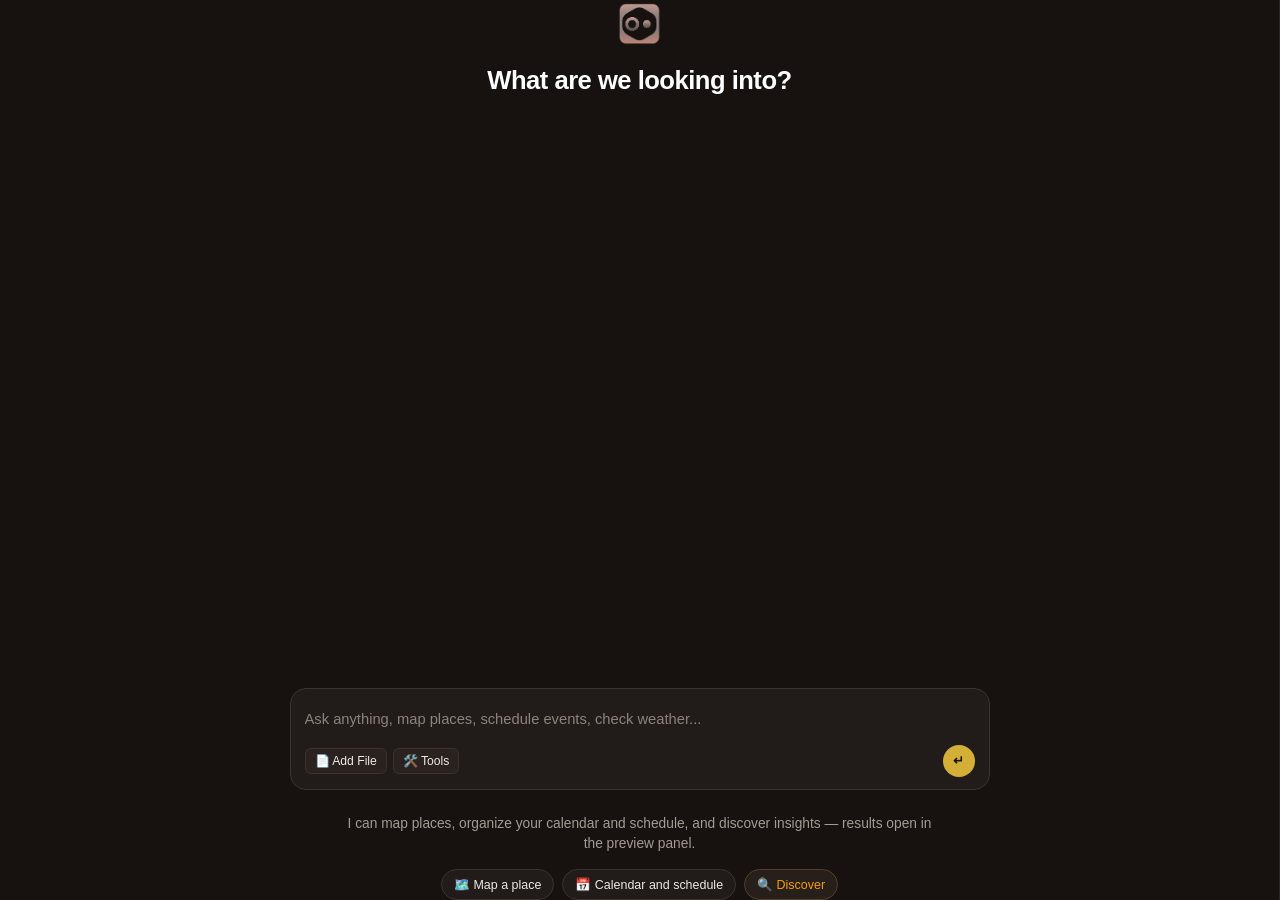
<file: app/index.html>
<!DOCTYPE html>
<html lang="en">
<head>
  <meta charset="UTF-8" />
  <meta name="viewport" content="width=device-width, initial-scale=1.0" />
  <title>LifeguideAssist - Autonomous AI Agent</title>
  <link rel="stylesheet" href="./style.css" />
</head>
<body>
  <div class="app-viewport" id="appViewport">
    <!-- Main Workspace -->
    <div class="workspace-main" id="workspaceMain">
      <!-- Logo Box for Initial State -->
      <div class="logo-box" id="logoBox">
        <img
          src="./LifeguideAssist_Logo__4_-removebg-preview.png"
          onerror="this.src='./logo.png'"
          alt="LifeguideAssist Logo"
          class="logo-svg"
          style="width: 52px; height: 52px; object-fit: contain;"
        />
      </div>
      <h1 id="mainTitle">What are we looking into?</h1>

      <!-- Full-width Chat Scroll Area -->
      <div class="chat-scroll-area" id="chatScrollArea">
        <div class="chat-top-fade-mask"></div>

        <div class="chat-messages-container">
          <div class="chat-history" id="chatHistory"></div>

          <!-- Thinking Indicator -->
          <div class="msg-row assistant-row" id="thinkingIndicator" style="display: none;">
            <div class="ai-avatar-badge" title="LifeguideAssist">
              <img
                src="./logo.png"
                onerror="this.src='./LifeguideAssist_Logo__4_-removebg-preview.png'"
                alt="LifeguideAssist"
                class="ai-avatar-svg"
                style="width: 32px; height: 32px; object-fit: contain;"
              />
            </div>
            <div class="msg-body">
              <div class="thinking-box">
                <span class="thinking-text">Thinking...</span>
                <span class="thinking-toggle-label">(evaluating context)</span>
              </div>
            </div>
          </div>
        </div>

        <!-- Prompt Timeline Rail -->
        <div class="prompt-timeline-rail" id="promptTimelineRail" style="display: none;">
          <div class="timeline-lines-viewport" id="timelineLinesViewport"></div>
        </div>
      </div>

      <!-- Input Container Wrapper -->
      <div class="input-container-wrapper" id="inputContainerWrapper">
        <!-- Suggested Prompts Bar -->
        <div class="suggestions-prompt-container" id="suggestionsContainer" style="display: none;">
          <button class="tool-btn" id="scrollLeftBtn" style="padding: 2px 6px; border-radius: 50%;">‹</button>
          <div class="suggestions-scroll-wrapper">
            <div class="suggestions-prompt-scroll" id="suggestionsScroll"></div>
          </div>
          <button class="tool-btn" id="scrollRightBtn" style="padding: 2px 6px; border-radius: 50%;">›</button>
        </div>

        <!-- Main Input Box -->
        <div class="input-box" id="inputBox">
          <!-- Attached Files Row -->
          <div class="attached-files-row" id="attachedFilesRow"></div>

          <!-- Textarea Input -->
          <div class="input-row-main">
            <textarea
              id="inputTextarea"
              class="input-textarea"
              rows="1"
              placeholder="Ask anything, map places, schedule events, check weather..."
            ></textarea>
          </div>

          <!-- Input Toolbar -->
          <div class="input-tools-bar">
            <div class="left-tools">
              <!-- Add File Dropdown -->
              <div class="tool-dropdown-container">
                <button class="tool-btn" id="fileMenuBtn" title="Attach files">
                  <span>📄 Add File</span>
                </button>
                <div class="tool-popup-menu" id="fileMenuPopup" style="display: none;">
                  <button class="tool-popup-item" id="openFileMenuItem">
                    <div class="popup-item-icon">📂</div>
                    <div class="popup-item-info">
                      <span class="popup-item-title">Open file</span>
                      <span class="popup-item-sub">Attach documents or code (max 5)</span>
                    </div>
                  </button>
                </div>
                <input type="file" id="hiddenFileInput" multiple style="display: none;" />
              </div>

              <!-- Tools Dropdown -->
              <div class="tool-dropdown-container">
                <button class="tool-btn" id="toolsBtn" title="Tools & Integrations">
                  <span>🛠️ Tools</span>
                </button>
                <div class="tool-popup-menu" id="toolsMenuPopup" style="display: none;">
                  <button class="tool-popup-item" id="popupAutoLocateBtn">
                    <div class="popup-item-icon" style="background: #143224; color: #10b981;">🧭</div>
                    <div class="popup-item-info">
                      <span class="popup-item-title">Auto Locator</span>
                      <span class="popup-item-sub">Detect current GPS position</span>
                    </div>
                  </button>
                  <button class="tool-popup-item" id="popupCalendarBtn">
                    <div class="popup-item-icon" style="background: #332412; color: #eab308;">📅</div>
                    <div class="popup-item-info">
                      <span class="popup-item-title">Calendar & Schedules</span>
                      <span class="popup-item-sub">Check dates, deadlines & events</span>
                    </div>
                  </button>
                  <button class="tool-popup-item" id="popupWeatherBtn">
                    <div class="popup-item-icon" style="background: #0e2b3d; color: #38bdf8;">🌤️</div>
                    <div class="popup-item-info">
                      <span class="popup-item-title">Weather Detector</span>
                      <span class="popup-item-sub">Real-time radar & forecasts</span>
                    </div>
                  </button>
                  <button class="tool-popup-item" id="popupTtsBtn">
                    <div class="popup-item-icon" style="background: #2b1a3d; color: #c084fc;">🔊</div>
                    <div class="popup-item-info">
                      <span class="popup-item-title">Text to Speech</span>
                      <span class="popup-item-sub">Read responses aloud</span>
                    </div>
                  </button>
                </div>
              </div>
            </div>

            <!-- Right Send Button -->
            <div class="right-tools">
              <button class="send-button" id="sendBtn" title="Send message">↵</button>
            </div>
          </div>
        </div>
      </div>

      <!-- Hero Subtext and Quick Actions (only 3 options as requested) -->
      <div class="hero-elements" id="heroElements">
        <p class="description">
          I can map places, organize your calendar and schedule, and discover insights — results open in the preview panel.
        </p>

        <div class="pills-container">
          <button class="pill-btn" data-action="map">
            <span>🗺️ Map a place</span>
          </button>
          <button class="pill-btn" data-action="calendar">
            <span>📅 Calendar and schedule</span>
          </button>
          <button class="pill-btn discover-btn" data-action="research">
            <span>🔍 Discover</span>
          </button>
        </div>
      </div>
    </div>

    <!-- Side Preview Panel - FLUSH & RESIZABLE -->
    <div class="preview-panel" id="previewPanel">
      <div class="preview-resize-handle" id="previewResizeHandle"></div>
      
      <div class="preview-header-bar">
        <div class="preview-header-info">
          <span class="preview-category-tag" id="previewCategory">TOOL PREVIEW</span>
          <span class="preview-main-title" id="previewTitle">Result Preview</span>
        </div>
        <div class="preview-controls-right">
          <button class="preview-ctrl-btn" id="fullscreenBtn" title="Toggle Fullscreen">⛶</button>
          <button class="preview-ctrl-btn close-btn" id="closePreviewBtn" title="Close Preview">✕</button>
        </div>
      </div>

      <div class="preview-iframe-wrapper">
        <iframe id="previewIframe" class="preview-iframe" title="Interactive Tool Preview"></iframe>
      </div>
    </div>
  </div>

  <script src="./config.js"></script>
  <script src="./app.js"></script>
</body>
</html>
</file>
<file: app/style.css>
/* ==========================================================================
   Resource Bot - Standalone App Stylesheet
   Rules: NO box-shadows on ANY container. High-contrast, clean layout.
   ========================================================================== */

* {
  box-sizing: border-box;
  margin: 0;
  padding: 0;
  -webkit-font-smoothing: antialiased;
  -moz-osx-font-smoothing: grayscale;
}

*::-webkit-scrollbar {
  width: 6px;
  height: 6px;
}
*::-webkit-scrollbar-track {
  background: transparent;
}
*::-webkit-scrollbar-thumb {
  background: #3d332d;
  border-radius: 4px;
}
*::-webkit-scrollbar-thumb:hover {
  background: #8c837a;
}

*, *::before, *::after {
  box-shadow: none !important;
  text-shadow: none !important;
}

:root {
  --bg-main: #171210;
  --bg-surface: #211c19;
  --bg-card: #29221e;
  --bg-card-hover: #332b26;
  --border-subtle: #2e2621;
  --border-medium: #3d332d;
  --border-focus: #d4af37;
  --text-primary: #ffffff;
  --text-body: #ede8e3;
  --text-muted: #8c837a;
  --text-dim: #635b54;
  --accent-gold: #d4af37;
  --accent-gold-hover: #e5c158;
  --accent-emerald: #10b981;
  --accent-sky: #38bdf8;
  --accent-purple: #c084fc;
  --accent-amber: #f59e0b;
  --accent-rose: #f43f5e;
}

html, body {
  width: 100%;
  height: 100%;
  margin: 0;
  padding: 0;
  background-color: var(--bg-main);
  color: var(--text-body);
  font-family: -apple-system, BlinkMacSystemFont, "Segoe UI", Roboto, Helvetica, Arial, sans-serif;
  overflow: hidden;
}

.app-viewport {
  width: 100vw;
  height: 100vh;
  display: flex;
  background-color: var(--bg-main);
  position: relative;
  overflow: hidden;
}

/* ==========================================
   Main Workspace
   ========================================== */
.workspace-main {
  flex: 1;
  height: 100%;
  min-width: 0;
  display: flex;
  flex-direction: column;
  align-items: center;
  justify-content: center;
  position: relative;
  background-color: var(--bg-main);
  transition: all 0.25s cubic-bezier(0.16, 1, 0.3, 1);
  overflow: hidden;
}

.workspace-main.active-chat {
  justify-content: flex-start;
}

/* Landing Logo & Title */
.logo-box {
  width: 48px;
  height: 48px;
  background-color: transparent;
  border-radius: 10px;
  display: flex;
  justify-content: center;
  align-items: center;
  margin-bottom: 18px;
}

.logo-svg {
  width: 48px;
  height: 48px;
  border-radius: 10px;
  display: block;
  object-fit: cover;
}

h1 {
  font-size: 1.6rem;
  font-weight: 600;
  color: var(--text-primary);
  margin-bottom: 20px;
  letter-spacing: -0.02em;
  text-align: center;
}

.workspace-main.active-chat .logo-box,
.workspace-main.active-chat h1,
.workspace-main.active-chat .hero-elements {
  display: none !important;
}

/* ==========================================
   Chat Scroll Area
   ========================================== */
.chat-scroll-area {
  width: 100%;
  flex: 1;
  min-height: 0;
  display: flex;
  position: relative;
  overflow-y: scroll;
  overflow-x: hidden;
  scrollbar-width: thin;
  scrollbar-color: #3d332d transparent;
  scroll-behavior: smooth;
}

.chat-scroll-area::-webkit-scrollbar {
  width: 6px;
}
.chat-scroll-area::-webkit-scrollbar-track {
  background: transparent;
}
.chat-scroll-area::-webkit-scrollbar-thumb {
  background: #3d332d;
  border-radius: 3px;
}

.chat-top-fade-mask {
  position: sticky;
  top: 0;
  left: 0;
  right: 0;
  height: 28px;
  background: linear-gradient(to bottom, var(--bg-main) 40%, transparent 100%);
  pointer-events: none;
  z-index: 10;
}

.chat-messages-container {
  flex: 1;
  min-width: 0;
  display: flex;
  flex-direction: column;
  align-items: center;
  padding: 10px 16px 30px 16px;
}

.chat-history {
  width: 100%;
  max-width: 700px;
  display: flex;
  flex-direction: column;
  gap: 16px;
}

/* ==========================================
   Message Rows
   ========================================== */
.msg {
  max-width: 82%;
  padding: 12px 16px;
  border-radius: 12px;
  font-size: 0.92rem;
  line-height: 1.55;
  word-break: break-word;
}

.msg.user {
  align-self: flex-end;
  background-color: var(--bg-surface);
  color: var(--text-primary);
  border: 1px solid var(--border-medium);
  border-bottom-right-radius: 4px;
}

.msg-row.assistant-row {
  display: flex;
  align-items: flex-start;
  gap: 12px;
  width: 100%;
  animation: fadeIn 0.2s ease forwards;
}

@keyframes fadeIn {
  from { opacity: 0; transform: translateY(4px); }
  to { opacity: 1; transform: translateY(0); }
}

.ai-avatar-badge {
  width: 28px;
  height: 28px;
  border-radius: 7px;
  background: transparent;
  display: flex;
  align-items: center;
  justify-content: center;
  flex-shrink: 0;
  margin-top: 3px;
}

.ai-avatar-svg {
  width: 28px;
  height: 28px;
  border-radius: 7px;
  display: block;
}

.msg-body {
  flex: 1;
  min-width: 0;
  display: flex;
  flex-direction: column;
  gap: 10px;
}

/* Markdown formatting inside assistant messages */
.markdown-body {
  color: var(--text-body);
  font-size: 0.92rem;
  line-height: 1.6;
}
.markdown-body p {
  margin-bottom: 8px;
}
.markdown-body p:last-child {
  margin-bottom: 0;
}
.markdown-body h1, .markdown-body h2, .markdown-body h3 {
  color: var(--text-primary);
  font-weight: 600;
  margin-top: 12px;
  margin-bottom: 6px;
}
.markdown-body h1 { font-size: 1.15rem; }
.markdown-body h2 { font-size: 1.05rem; }
.markdown-body h3 { font-size: 0.95rem; }
.markdown-body ul, .markdown-body ol {
  margin-left: 18px;
  margin-bottom: 8px;
}
.markdown-body li {
  margin-bottom: 4px;
}
.markdown-body strong {
  color: #ffffff;
  font-weight: 600;
}
.markdown-body code {
  background: #261f1b;
  border: 1px solid var(--border-medium);
  padding: 2px 5px;
  border-radius: 4px;
  font-family: monospace;
  font-size: 0.85em;
  color: var(--accent-gold);
}
.markdown-body pre {
  background: #110d0c;
  border: 1px solid var(--border-subtle);
  border-radius: 6px;
  padding: 10px 12px;
  overflow-x: auto;
  margin-bottom: 8px;
}
.markdown-body pre code {
  background: transparent;
  border: none;
  padding: 0;
  color: #ede8e3;
}

/* ==========================================
   Tool Live Banners
   ========================================== */
.tool-cover-container {
  display: flex;
  flex-direction: column;
  gap: 6px;
  width: 100%;
}

.tool-live-banner-btn {
  display: flex;
  align-items: center;
  justify-content: space-between;
  gap: 10px;
  width: 100%;
  background: var(--bg-surface);
  border: 1px solid var(--border-medium);
  border-radius: 8px;
  padding: 9px 12px;
  color: var(--text-primary);
  font-size: 0.82rem;
  font-weight: 500;
  cursor: pointer;
  transition: all 0.15s ease;
  text-align: left;
}

.tool-live-banner-btn:hover {
  background: var(--bg-card);
  border-color: var(--accent-gold);
}

.tool-name {
  flex: 1;
  font-weight: 600;
}

.status-badge {
  display: flex;
  align-items: center;
  gap: 4px;
  font-size: 0.72rem;
  color: var(--accent-gold);
  background: #2c241e;
  border: 1px solid var(--border-medium);
  padding: 3px 8px;
  border-radius: 4px;
}

.cmd-toggle-btn {
  background: transparent;
  border: none;
  color: var(--text-muted);
  font-size: 0.72rem;
  cursor: pointer;
  align-self: flex-start;
  padding: 2px 4px;
}
.cmd-toggle-btn:hover {
  color: var(--text-primary);
}

.command-details {
  background: #110d0c;
  border: 1px solid var(--border-subtle);
  border-radius: 6px;
  padding: 8px 10px;
  font-family: monospace;
  font-size: 0.75rem;
  color: #a39b94;
  white-space: pre-wrap;
  word-break: break-all;
}

/* Resources Cards */
.resources-section {
  display: flex;
  flex-direction: column;
  gap: 6px;
  margin-top: 4px;
}

.resources-title {
  font-size: 0.68rem;
  font-weight: 700;
  color: var(--text-muted);
  letter-spacing: 0.05em;
}

.resource-card {
  display: flex;
  align-items: center;
  gap: 10px;
  background: var(--bg-surface);
  border: 1px solid var(--border-medium);
  border-radius: 8px;
  padding: 8px 12px;
  text-decoration: none;
  color: inherit;
  transition: all 0.15s ease;
}

.resource-card:hover {
  background: var(--bg-card);
  border-color: var(--accent-gold);
}

.resource-icon-box {
  width: 22px;
  height: 22px;
  border-radius: 4px;
  background: #2b231f;
  display: flex;
  align-items: center;
  justify-content: center;
  overflow: hidden;
  flex-shrink: 0;
}

.resource-site-logo {
  width: 16px;
  height: 16px;
  object-fit: contain;
}

.resource-info {
  display: flex;
  flex-direction: column;
  min-width: 0;
}

.resource-name {
  font-size: 0.8rem;
  font-weight: 600;
  color: var(--text-primary);
  white-space: nowrap;
  overflow: hidden;
  text-overflow: ellipsis;
}

.resource-domain {
  font-size: 0.7rem;
  color: var(--text-muted);
}

/* Action Bar */
.msg-action-bar {
  display: flex;
  align-items: center;
  gap: 6px;
  margin-top: 2px;
}

.msg-action-btn {
  background: transparent;
  border: 1px solid transparent;
  border-radius: 6px;
  padding: 4px 8px;
  color: var(--text-muted);
  font-size: 0.74rem;
  cursor: pointer;
  display: flex;
  align-items: center;
  gap: 4px;
  transition: all 0.15s ease;
}

.msg-action-btn:hover {
  background: var(--bg-surface);
  border-color: var(--border-medium);
  color: var(--text-primary);
}

.msg-action-btn.active {
  background: #2b231f;
  border-color: var(--accent-gold);
  color: var(--accent-gold);
}

/* Thinking Box */
.thinking-box {
  display: flex;
  align-items: center;
  gap: 8px;
  background: var(--bg-surface);
  border: 1px solid var(--border-medium);
  padding: 8px 12px;
  border-radius: 8px;
  cursor: pointer;
  width: fit-content;
}

.thinking-text {
  font-size: 0.82rem;
  font-weight: 600;
  color: var(--accent-gold);
  animation: pulseOpacity 1.5s infinite;
}

@keyframes pulseOpacity {
  0%, 100% { opacity: 0.6; }
  50% { opacity: 1; }
}

.thinking-toggle-label {
  font-size: 0.72rem;
  color: var(--text-muted);
}

.live-thinking-script {
  background: #110d0c;
  border: 1px solid var(--border-subtle);
  border-radius: 6px;
  padding: 8px 10px;
  display: flex;
  flex-direction: column;
  gap: 4px;
  font-size: 0.75rem;
  color: #a39b94;
}

/* ==========================================
   Prompt Timeline (Sticky Lines)
   ========================================== */
.prompt-timeline-rail {
  position: absolute;
  right: 12px;
  top: 50%;
  transform: translateY(-50%);
  display: flex;
  flex-direction: column;
  gap: 8px;
  z-index: 25;
}

.timeline-line-item {
  position: relative;
  cursor: pointer;
  padding: 4px 0;
  display: flex;
  align-items: center;
}

.timeline-line-bar {
  width: 14px;
  height: 2px;
  background-color: #3d332d;
  border-radius: 1px;
  transition: all 0.2s ease;
}

.timeline-line-item:hover .timeline-line-bar {
  width: 22px;
  background-color: #a39b94;
}

.timeline-line-item.active .timeline-line-bar {
  width: 24px;
  height: 2.5px;
  background-color: #ede8e3;
}

/* ==========================================
   Input Container
   ========================================== */
.input-container-wrapper {
  width: 100%;
  display: flex;
  flex-direction: column;
  align-items: center;
  padding: 0 16px 20px 16px;
  background: transparent;
  position: relative;
  z-index: 20;
}

/* Suggestions Prompts */
.suggestions-prompt-container {
  width: 100%;
  max-width: 700px;
  margin-bottom: 8px;
  display: flex;
  align-items: center;
  gap: 4px;
  position: relative;
}

.suggestions-scroll-wrapper {
  position: relative;
  flex: 1;
  min-width: 0;
  display: flex;
  align-items: center;
  overflow: hidden;
}

.suggestions-prompt-scroll {
  display: flex;
  flex-wrap: nowrap;
  gap: 6px;
  align-items: center;
  flex: 1;
  min-width: 0;
  overflow-x: auto;
  scrollbar-width: none;
  padding: 2px;
}
.suggestions-prompt-scroll::-webkit-scrollbar {
  display: none;
}

.suggestion-prompt-chip {
  display: inline-flex;
  align-items: center;
  gap: 6px;
  background: #211c19;
  border: 1px solid #3d332d;
  border-radius: 16px;
  padding: 6px 12px;
  font-size: 0.78rem;
  color: #ede8e3;
  cursor: pointer;
  white-space: nowrap;
  transition: all 0.15s ease;
  flex-shrink: 0;
}

.suggestion-prompt-chip:hover {
  background: #2e2621;
  border-color: #d4af37;
  color: #ffffff;
}

.suggestion-chip-icon {
  font-size: 0.85rem;
}

/* Main Input Box */
.input-box {
  width: 100%;
  max-width: 700px;
  background: #211c19;
  border: 1px solid #3d332d;
  border-radius: 16px;
  padding: 12px 14px;
  display: flex;
  flex-direction: column;
  gap: 8px;
  transition: border-color 0.2s ease;
}

.input-box:focus-within {
  border-color: #574b42;
}

/* Attached Files List */
.attached-files-row {
  display: flex;
  gap: 6px;
  flex-wrap: wrap;
}

.attached-file-chip {
  display: flex;
  align-items: center;
  gap: 6px;
  background: #2c241e;
  border: 1px solid #4a3c33;
  padding: 4px 8px;
  border-radius: 6px;
  font-size: 0.74rem;
  color: #ede8e3;
}

.file-chip-del {
  background: transparent;
  border: none;
  color: #8c837a;
  cursor: pointer;
  font-size: 0.8rem;
  padding: 0 2px;
}
.file-chip-del:hover {
  color: #ef4444;
}

.input-row-main {
  display: flex;
  align-items: flex-end;
  gap: 8px;
  width: 100%;
}

.input-textarea {
  flex: 1;
  background: transparent;
  border: none;
  outline: none;
  color: #ffffff;
  font-size: 0.92rem;
  font-family: inherit;
  resize: none;
  max-height: 160px;
  min-height: 24px;
  line-height: 1.45;
}

.input-textarea::placeholder {
  color: #8c837a;
}

.input-tools-bar {
  display: flex;
  justify-content: space-between;
  align-items: center;
  width: 100%;
  padding-top: 4px;
}

.left-tools {
  display: flex;
  align-items: center;
  gap: 6px;
}

.tool-btn {
  background: #29221e;
  border: 1px solid #3d332d;
  color: #ede8e3;
  padding: 5px 9px;
  border-radius: 6px;
  font-size: 0.76rem;
  cursor: pointer;
  display: flex;
  align-items: center;
  gap: 5px;
  transition: all 0.15s ease;
}

.tool-btn:hover, .tool-btn.active {
  background: #362c26;
  border-color: #d4af37;
  color: #d4af37;
}

.send-button {
  width: 32px;
  height: 32px;
  border-radius: 50%;
  background: #d4af37;
  color: #171210;
  border: none;
  cursor: pointer;
  display: flex;
  align-items: center;
  justify-content: center;
  font-weight: 700;
  transition: all 0.15s ease;
}

.send-button:hover {
  background: #e6c558;
}

.send-button.stop-btn {
  background: #ef4444;
  color: #ffffff;
}

/* Tool Popup Menu */
.tool-dropdown-container {
  position: relative;
}

.tool-popup-menu {
  position: absolute;
  bottom: calc(100% + 8px);
  left: 0;
  background: #211c19;
  border: 1px solid #3d332d;
  border-radius: 10px;
  padding: 6px;
  display: flex;
  flex-direction: column;
  gap: 4px;
  min-width: 240px;
  z-index: 50;
  animation: fadeIn 0.15s ease;
}

.tool-popup-item {
  display: flex;
  align-items: center;
  gap: 10px;
  background: transparent;
  border: none;
  border-radius: 6px;
  padding: 8px 10px;
  color: #ede8e3;
  text-align: left;
  cursor: pointer;
  width: 100%;
  transition: background 0.15s ease;
}

.tool-popup-item:hover {
  background: #2c241e;
}

.popup-item-icon {
  width: 26px;
  height: 26px;
  border-radius: 6px;
  display: flex;
  align-items: center;
  justify-content: center;
  flex-shrink: 0;
}

.popup-item-info {
  display: flex;
  flex-direction: column;
  min-width: 0;
}

.popup-item-title {
  font-size: 0.8rem;
  font-weight: 600;
  color: #ffffff;
}

.popup-item-sub {
  font-size: 0.68rem;
  color: #8c837a;
}

/* Hero elements & Pills */
.hero-elements {
  display: flex;
  flex-direction: column;
  align-items: center;
  gap: 14px;
  max-width: 600px;
  margin-top: 4px;
  text-align: center;
}

.description {
  font-size: 0.86rem;
  color: #a39b94;
  line-height: 1.5;
}

.pills-container {
  display: flex;
  flex-wrap: wrap;
  gap: 8px;
  justify-content: center;
}

.pill-btn {
  background: #211c19;
  border: 1px solid #3d332d;
  color: #ede8e3;
  padding: 7px 12px;
  border-radius: 20px;
  font-size: 0.78rem;
  font-weight: 500;
  cursor: pointer;
  display: flex;
  align-items: center;
  gap: 6px;
  transition: all 0.15s ease;
}

.pill-btn:hover {
  background: #2c241e;
  border-color: #d4af37;
  color: #d4af37;
}

.pill-btn.discover-btn {
  background: #261f1a;
  border-color: #543e2e;
  color: #f59e0b;
}

/* ==========================================
   Side Preview Panel (Flush & Resizable)
   ========================================== */
.preview-panel {
  width: 0;
  height: 100%;
  background: #171210;
  border-left: 1px solid #2e2621;
  display: flex;
  flex-direction: column;
  position: relative;
  overflow: hidden;
  transition: width 0.25s cubic-bezier(0.16, 1, 0.3, 1);
  z-index: 30;
}

.preview-panel.open {
  width: 520px;
}

.preview-panel.fullscreen {
  width: 100% !important;
  position: absolute;
  top: 0;
  left: 0;
  right: 0;
  bottom: 0;
  z-index: 100;
}

.preview-panel.resizing {
  transition: none !important;
  user-select: none;
}

.preview-resize-handle {
  position: absolute;
  left: 0;
  top: 0;
  bottom: 0;
  width: 6px;
  cursor: col-resize;
  z-index: 40;
  transition: background 0.15s;
}

.preview-resize-handle:hover {
  background: #d4af37;
}

.preview-header-bar {
  display: flex;
  align-items: center;
  justify-content: space-between;
  padding: 10px 14px;
  background: #1c1715;
  border-bottom: 1px solid #2e2621;
}

.preview-header-info {
  display: flex;
  flex-direction: column;
  min-width: 0;
}

.preview-category-tag {
  font-size: 0.65rem;
  font-weight: 700;
  color: #d4af37;
  letter-spacing: 0.05em;
}

.preview-main-title {
  font-size: 0.88rem;
  font-weight: 700;
  color: #ffffff;
  white-space: nowrap;
  overflow: hidden;
  text-overflow: ellipsis;
}

.preview-controls-right {
  display: flex;
  align-items: center;
  gap: 6px;
}

.preview-ctrl-btn {
  background: #26201d;
  border: 1px solid #3d332d;
  color: #ede8e3;
  padding: 5px 8px;
  border-radius: 6px;
  font-size: 0.74rem;
  cursor: pointer;
  display: flex;
  align-items: center;
  gap: 4px;
  transition: all 0.15s ease;
}

.preview-ctrl-btn:hover {
  background: #332822;
  border-color: #d4af37;
  color: #d4af37;
}

.preview-ctrl-btn.close-btn:hover {
  background: #3b1717;
  border-color: #ef4444;
  color: #ef4444;
}

.preview-iframe-wrapper {
  flex: 1;
  width: 100%;
  height: 100%;
  background: #120f0e;
  position: relative;
}

.preview-iframe {
  width: 100%;
  height: 100%;
  border: none;
  background: #120f0e;
}
</file>
